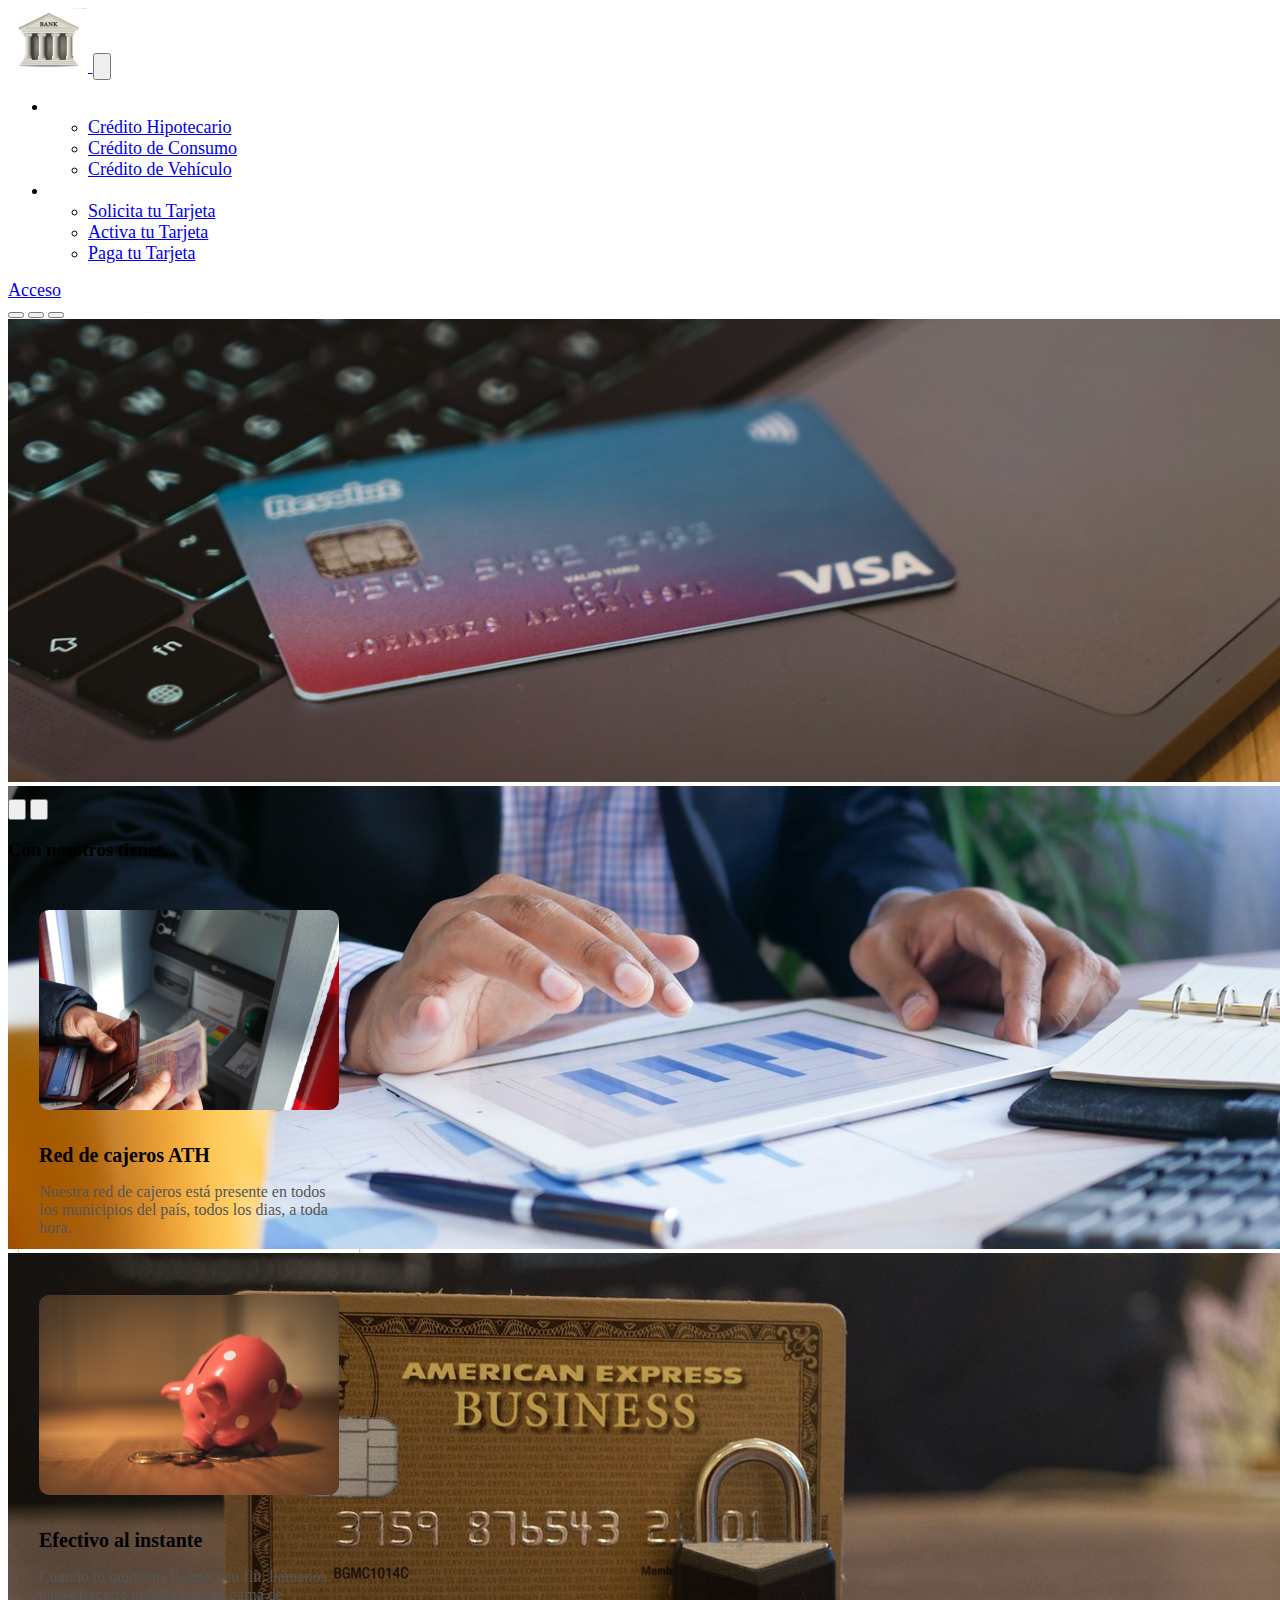
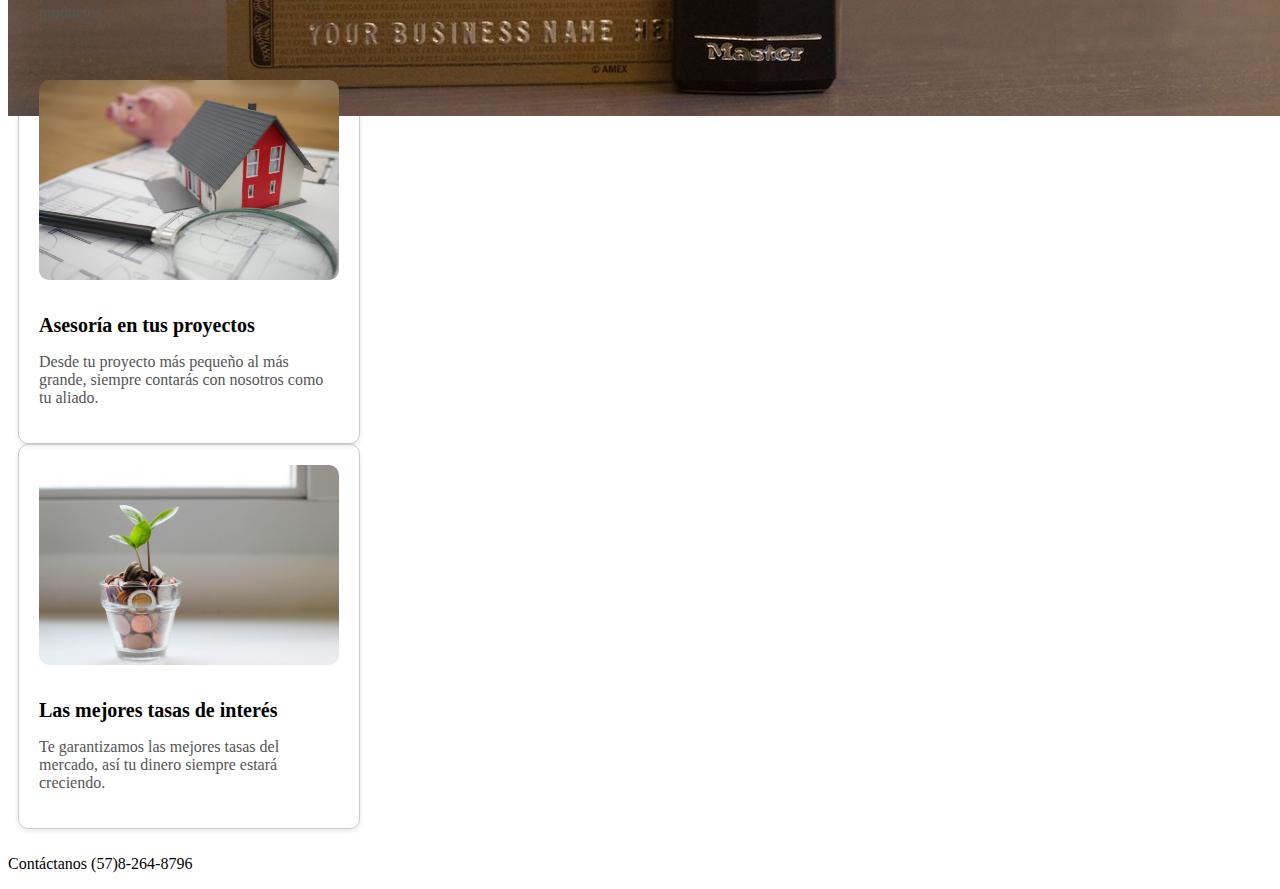
<file: Index.html>
<!DOCTYPE html>
<html lang="en">
<head>
    <meta charset="UTF-8">
    <meta name="viewport" content="width=device-width, initial-scale=1.0">
    <title>MiBanco</title>
    
    <!-- Bootstrap CSS -->
    <link href="https://cdn.jsdelivr.net/npm/bootstrap@5.3.2/dist/css/bootstrap.min.css" rel="stylesheet" integrity="sha384-T3c6CoIi6uLrA9TneNEoa7RxnatzjcDSCmG1MXxSR1GAsXEV/Dwwykc2MPK8M2HN" crossorigin="anonymous">
    <script src="https://cdn.jsdelivr.net/npm/@popperjs/core@2.11.8/dist/umd/popper.min.js" defer integrity="sha384-I7E8VVD/ismYTF4hNIPjVp/Zjvgyol6VFvRkX/vR+Vc4jQkC+hVqc2pM8ODewa9r" crossorigin="anonymous"></script>
    <script src="https://cdn.jsdelivr.net/npm/bootstrap@5.3.2/dist/js/bootstrap.min.js" defer integrity="sha384-BBtl+eGJRgqQAUMxJ7pMwbEyER4l1g+O15P+16Ep7Q9Q+zqX6gSbd85u4mG4QzX+" crossorigin="anonymous"></script>
    <!-- CSS propio -->
    <link rel="stylesheet" href="../assets/css/main.css">
</head>
<body>
    
    <nav class="navbar navbar-expand-lg bg-primary p-3" id="menu_ppal">
      <div class="container-fluid">
        <a class="navbar-brand" href="#">
          <img style="width: 80px ; height: auto;" src="../assets/imgs/banco_logo.png" alt="">
        </a>
        <button class="navbar-toggler" type="button" data-bs-toggle="collapse" data-bs-target="#navbarSupportedContent" aria-controls="navbarSupportedContent" aria-expanded="false" aria-label="Toggle navigation">
          <span class="navbar-toggler-icon"></span>
        </button>
        
        <div class="collapse navbar-collapse" id="navbarSupportedContent">

          <ul class="navbar-nav me-auto mb-2 mb-lg-0">
            <li class="nav-item dropdown">
              <a class="nav-link dropdown-toggle active" style="color: white;" href="#" role="button" data-bs-toggle="dropdown" aria-current="page" >
                Créditos
              </a>
              <ul class="dropdown-menu dropdown-menu-dark">
                <li><a class="dropdown-item fs-6" href="#">Crédito Hipotecario</a></li>
                <li><a class="dropdown-item fs-6" href="#">Crédito de Consumo</a></li>
                <li><a class="dropdown-item fs-6" href="#">Crédito de Vehículo</a></li>
              </ul>
            </li>
            <li class="nav-item dropdown">
              <a class="nav-link dropdown-toggle" style="color:white" href="#" role="button" data-bs-toggle="dropdown" aria-expanded="false">
                Tarjetas de Crédito
              </a>
              <ul class="dropdown-menu dropdown-menu-dark">
                <li><a class="dropdown-item fs-6" href="#">Solicita tu Tarjeta</a></li>
                <li><a class="dropdown-item fs-6" href="#">Activa tu Tarjeta</a></li>
                <li><a class="dropdown-item fs-6" href="#">Paga tu Tarjeta</a></li>
              </ul>
            </li>          
          </ul>

          <section class="d-flex">
              <a class="btn btn-primary btn-primary-outline-success" type="button" href="usuarios/frmLogin.html">Acceso</a>
          </section>
        </div>
      </div>
    </nav>

    <!-- Slider de imágenes -->
    <div class="row justify-content-center mt-3">
        <div class="col-10">
          <div id="carrusel_princi" class="carousel slide" data-bs-ride="carousel">
            
          <!-- <div id="carouselExampleAutoplaying" class="carousel slide" > -->
            <div class="carousel-indicators">
              <button type="button" data-bs-target="#carouselExampleIndicators" data-bs-slide-to="0" class="active" aria-current="true" aria-label="Slide 1"></button>
              <button type="button" data-bs-target="#carouselExampleIndicators" data-bs-slide-to="1" aria-label="Slide 2"></button>
              <button type="button" data-bs-target="#carouselExampleIndicators" data-bs-slide-to="2" aria-label="Slide 3"></button>
            </div>
            <div class="carousel-inner ">
              <div class="carousel-item active" data-bs-interval="3000">
                <img src="assets/imgs/carrusel1.jpg" class="d-block w-100 img-fluid" alt="carrusel1">
              </div>
      
              <div class="carousel-item" data-bs-interval="3000">
                <img src="assets/imgs/carrusel2.jpg" class="d-block w-100" alt="carrusel2">
              </div>
      
              <div class="carousel-item" data-bs-interval="3000">
                <img src="assets/imgs/carrusel3.jpg" class="d-block w-100" alt="carrusel3">
              </div>
            </div>
      
            <button class="carousel-control-prev" type="button" data-bs-target="#carrusel_princi" data-bs-slide="prev">
              <span class="carousel-control-prev-icon" aria-hidden="true"></span>
            </button>
            <button class="carousel-control-next" type="button" data-bs-target="#carrusel_princi" data-bs-slide="next">
              <span class="carousel-control-next-icon" aria-hidden="true"></span>
            </button>
        
        </div>
        </div>      
    </div>

    <!-- CARDs CENTRALES: -->
    <div class="d-block text-center p-2 mt-5">
      <h3>Con nosotros tienes...</h3>
    </div>

    <div class="container d-flex justify-content-between-md col-12" style="padding:10px; overflow-x: scroll;">

      <div class="card _tarjeta_ini mx-2 d-flex flex-column col-2">
          <img style="height: 200px ;" src="assets/imgs/imagenCard1.jpg" alt="Imagen 1">
          <h3>Red de cajeros ATH</h3>
          <p>Nuestra red de cajeros está presente en todos los municipios del país, todos los dias, a toda hora.</p>
      </div>
      <div class="card _tarjeta_ini mx-2 d-flex flex-column col-2">
          <img style="height: 200px ;" src="assets/imgs/imagenCard2.jpg" alt="Imagen 2">
          <h3>Efectivo al instante</h3>
          <p>Cuando tu quincena llegue a su fin, llámanos para ofrecerte nuestra amplia gama de productos.</p>
      </div>
      <div class="card _tarjeta_ini mx-2 d-flex flex-column col-2">
          <img style="height: 200px ;" src="/assets/imgs/imagenCard3.jpg" alt="Imagen 3">
          <h3>Asesoría en tus proyectos</h3>
          <p>Desde tu proyecto más pequeño al más grande, siempre contarás con nosotros como tu aliado.</p>
      </div>
      <div class="card _tarjeta_ini mx-2 d-flex flex-column col-2">
        <img style="height: 200px ;" src="/assets/imgs/imagenCard4.jpg" alt="Imagen 3">
        <h3>Las mejores tasas de interés</h3>
        <p>Te garantizamos las mejores tasas del mercado, así tu dinero siempre estará creciendo.</p>
    </div>
</div>
    
  <div class="container-fluid bg-primary d-flex justify-content-center mt-5">
    <p class="text-light mb-0 p-2 fs-6">Contáctanos (57)8-264-8796</p>
  </div>
</body>
</html>
</file>
<file: assets/css/main.css>
/* menú principal*/
#menu_ppal a {
    font-size: 18px;
}

#menu_ppal button {
    font-size: 18px;
}

/* tamaño máximo para las imagenes del carrusel:*/
.carousel-inner {
    max-height: 30rem;
}

/* Menú Principal sistema*/
span {
        color: white;
        padding-left: 2px;
    }

span:hover {
    color: lightgrey
}

i {
    color: goldenrod;
}

i:hover {
    color: white;
}


/* tarjetas */
  ._tarjeta_ini {
      width: 300px;
      border: 1px solid #ccc;
      border-radius: 10px;
      padding: 20px;
      box-shadow: 0 2px 5px rgba(0, 0, 0, 0.1);
  }
  ._tarjeta_ini img {
      width: 100%;
      border-radius: 10px;
      margin-bottom: 10px;
  }
  ._tarjeta_ini h3 {
      font-size: 20px;
      margin-bottom: 10px;
  }
  ._tarjeta_ini p {
      font-size: 16px;
      color: #555;
  }

  i {
    color: goldenrod;
  }
</file>
